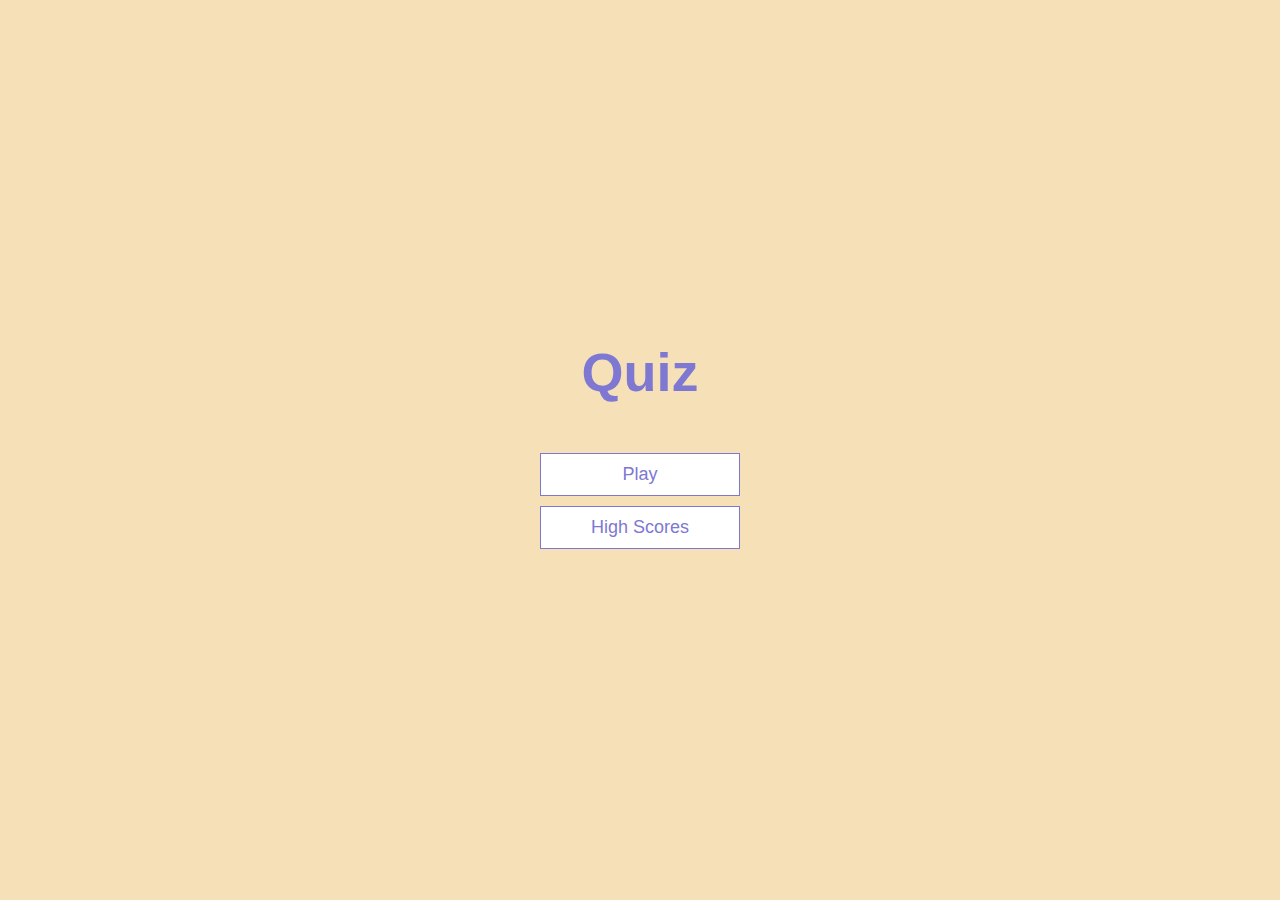
<file: index.html>
<!DOCTYPE html>
<html lang="en">

<head>
    <meta charset="UTF-8">
    <meta name="viewport" content="width=device-width, initial-scale=1.0">
    <title>Trivia Quiz</title>
    <link rel="stylesheet" href="assets/css/style.css">
</head>

<body>
    <div class="container">
        <div id="home" class="flex-center flex-column">
            <h1>Quiz</h1>
            <a class="btn" href="/game.html">Play</a>
            <a class="btn" href="/highscores.html">High Scores</a>
        </div>
    </div>
</body>

</html>
</file>
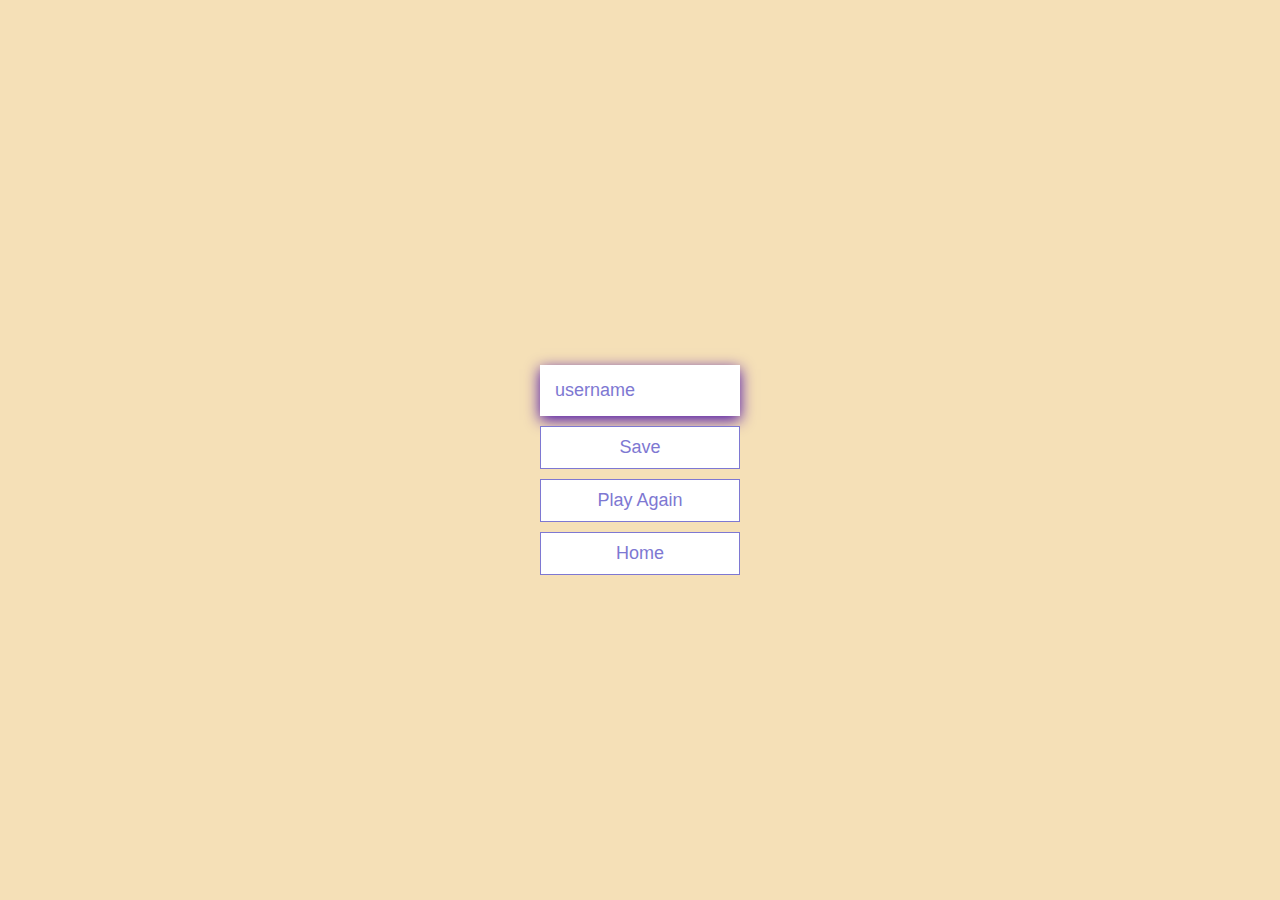
<file: end.html>
<!DOCTYPE html>
<html lang="en">
<head>
    <meta charset="UTF-8">
    <meta name="viewport" content="width=device-width, initial-scale=1.0">
    <title>Congrats</title>
    <link rel="stylesheet" href="assets/css/style.css">
</head>
<body>
    <div class="container">
        <div id="end" class="flex-center flex-column">
           <h1 id="finalScore"></h1>
           <form>
               <input type="text" name="username" id="username" placeholder="username">
               <button 
                  type="submit" 
                  class="btn" 
                  id="saveScoreBtn"
                  onclick="saveHighScore(event)"
                  disabled>
                  Save
                </button>
           </form>
           <a href="/game.html" class="btn">Play Again</a>
           <a href="/" class="btn">Home</a>
        </div>
    </div>

    <script src="assets/js/end.js"></script>
</body>
</html>
</file>
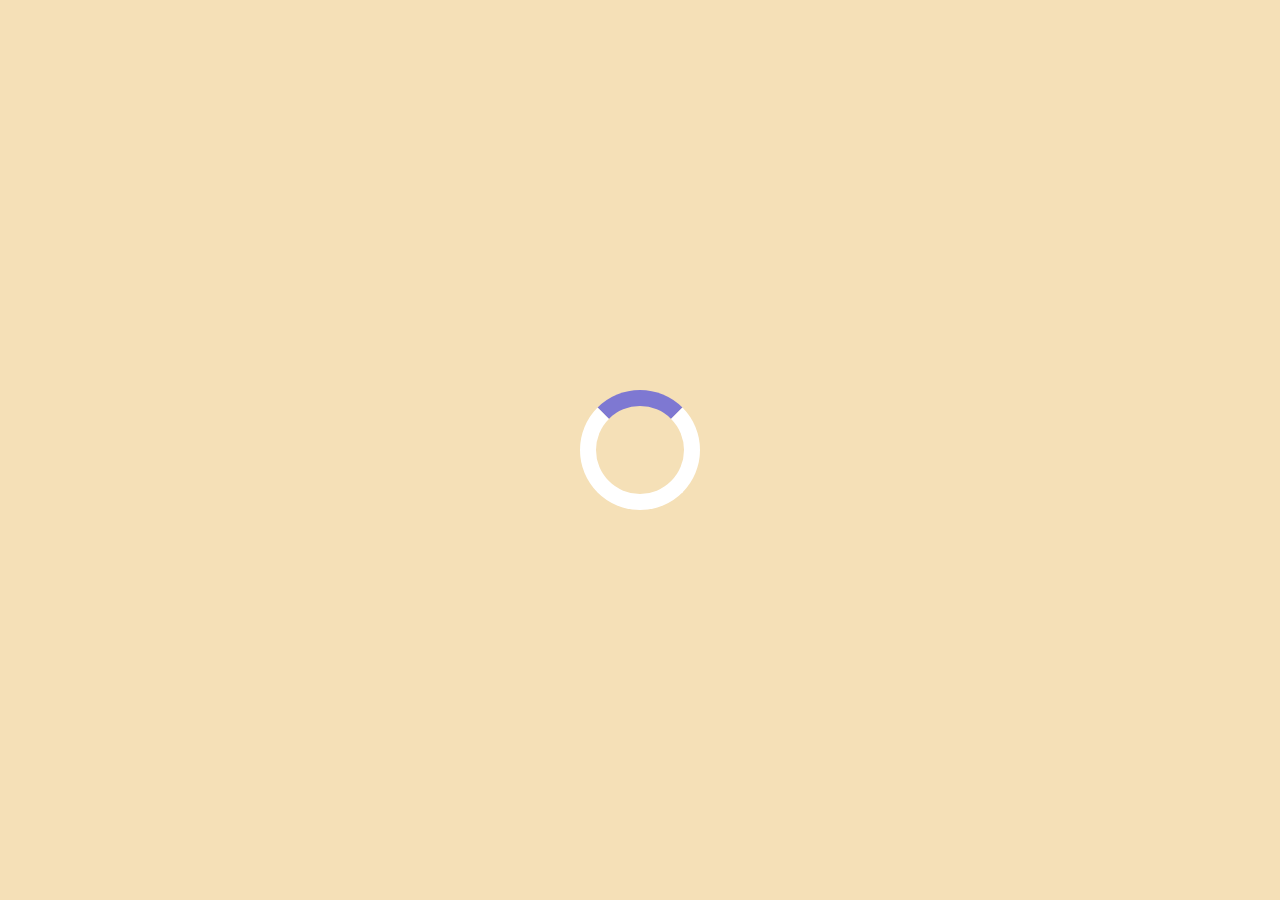
<file: game.html>
<!DOCTYPE html>
<html lang="en">

<head>
    <meta charset="UTF-8">
    <meta http-equiv="X-UA-Compatible" content="IE=edge">
    <meta name="viewport" content="width=device-width, initial-scale=1.0">
    <title>Game</title>
    <link rel="stylesheet" href="assets/css/style.css">
    <link rel="stylesheet" href="assets/css/game.css">
</head>

<body>

    <div class="container">
        <div id="loader"></div>
        <div id="game" class="justify-center flex-column hidden">
            <div id="hud">
                <div id="hud-item">
                    <p id="progressText" class="hud-prefix">
                        Question
                    </p>
                   <div id="progressBar">
                       <div id="progressBarFull"></div>
                   </div>
                </div>
                <div id="hud-item">
                    <p class="hud-prefix">
                        Score
                    </p>
                    <h1 class="hud-main-text" id="score">
                        0
                    </h1>
                </div>
            </div>
            <h2 id="question"></h2>
            <div class="choice-container">
                <p class="choice-prefix">A</p>
                <p class="choice-text" data-number="1"></p>
            </div>
            <div class="choice-container">
                <p class="choice-prefix">B</p>
                <p class="choice-text" data-number="2"></p>
            </div>
            <div class="choice-container">
                <p class="choice-prefix">C</p>
                <p class="choice-text" data-number="3"></p>
            </div>
            <div class="choice-container">
                <p class="choice-prefix">D</p>
                <p class="choice-text" data-number="4"></p>
            </div>
        </div>
    </div>

    <script src="assets/js/game.js"></script>

</body>

</html>
</file>
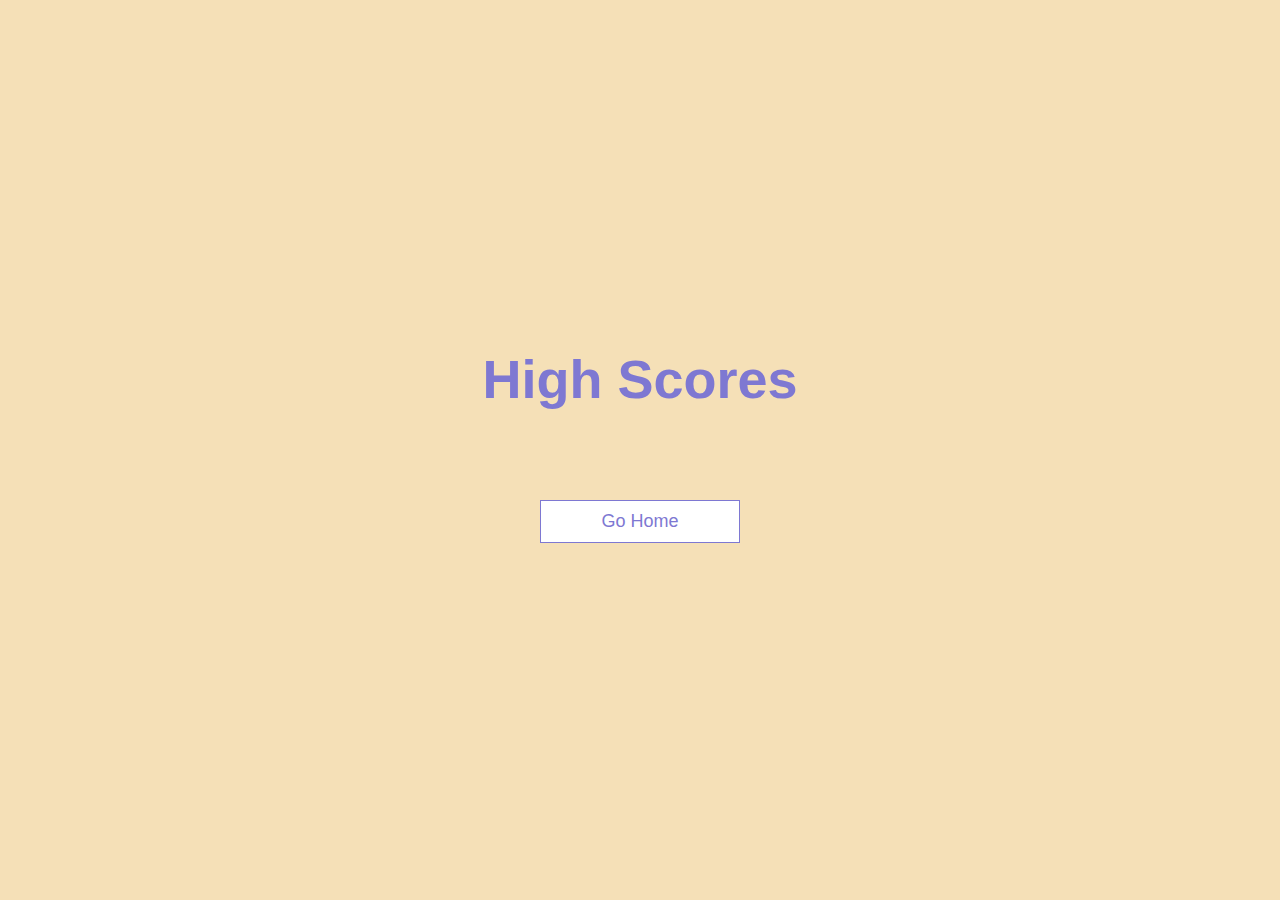
<file: highscores.html>
<!DOCTYPE html>
<html lang="en">
<head>
    <meta charset="UTF-8">
    <meta name="viewport" content="width=device-width, initial-scale=1.0">
    <title>Leaderboard</title>
    <link rel="stylesheet" href="assets/css/style.css">
    <link rel="stylesheet" href="assets/css/highscores.css">
</head>
<body>

    <div class="container">
        <div id="highScores" class="flex-center flex-column">
            <h1 id="finalScore">High Scores</h1>
            <ul id="highScoresList"></ul>
            <a href="/" class="btn">Go Home</a>
        </div>
    </div>
    
    <script src="assets/js/highscores.js"></script>
</body>
</html>
</file>
<file: assets/css/style.css>
:root {
    background-color: #F5E0B7;
    font-size: 62.5%;
}

* {
    box-sizing: border-box;
    font-family: Arial, Helvetica, sans-serif;
    margin: 0;
    padding: 0;
    color: #333;
}

h1, h2, h3, h4 {
    margin-bottom: 1rem;
}

h1 {
    font-size: 5.4rem;
    color: #7E78D2;
    margin-bottom: 5rem;
}

h1>span {
    font-size: 2.4rem;
    font-weight: 500;
}

h2 {
    font-size: 4.2rem;
    margin-bottom: 4rem;
    font-weight: 700;
}

h3 {
    font-size: 2.8rem;
    font-weight: 500;
}

/* UTILITIES */

.container {
    width: 100vw;
    height: 100vh;
    display: flex;
    justify-content: center;
    align-items: center;
    max-width: 80rem;
    margin: 0 auto;
    padding: 2rem;
}

.container>* {
    width: 100%;
}

.flex-column {
    display: flex;
    flex-direction: column;
}

.flex-center {
    justify-content: center;
    align-items: center;
}

.justify-center {
    justify-content: center;
}

.text-center {
    text-align: center;
}

.hidden {
    display: none;
}

/* BUTTONS */

.btn {
    font-size: 1.8rem;
    padding: 1rem 0;
    width: 20rem;
    text-align: center;
    border: 0.1rem solid #7E78D2;
    margin-bottom: 1rem;
    text-decoration: none;
    color: #7E78D2;
    background-color: white;
}

.btn:hover {
    cursor: pointer;
    box-shadow: 0 0.4rem 1.4rem 0#480ca8;
    transform: translateY(-0.1rem);
    transition: transform 150ms;
}

.btn[disabled]:hover {
    cursor: not-allowed;
    box-shadow: none;
    transform: none;
}

/* FORMS */

form {
    width: 100%;
    display: flex;
    flex-direction: column;
    align-items: center;
}

input {
    margin-bottom: 1rem;
    width: 20rem;
    padding: 1.5rem;
    font-size: 1.8rem;
    border: none;
    box-shadow: 0 0.4rem 1.4rem 0#480ca8;
}

input::placeholder  {
  color: #7E78D2;
}
</file>
<file: assets/css/game.css>
.choice-container {
    display: flex;
    margin-bottom: 0.5rem;
    width: 100%;
    font-size: 1.8rem;
    border: 0.1rem solid #480ca8;
    background-color: #fff;
}

.choice-container:hover {
    cursor: pointer;
    box-shadow: 0 0.4rem 1.4rem 0#480ca8;
    transform: translateY(-0.1rem);
    transition: transform 150ms;
}

.choice-prefix {
    padding: 1.5rem 2.5rem;
    background-color: #7E78D2;
    color: #fff;
}

.choice-text {
    padding: 1.5rem;
    width: 100%;
}

.correct {
    background-color: #28a745;
}

.incorrect {
    background-color: #dc3545;
}

/*  HUD */

#hud {
    display: flex;
    justify-content: space-between;
}

.hud-prefix {
    text-align: center;
    font-size: 2rem;
}

.hud-main-text {
    text-align: center;
}

#progressBar {
    width: 20rem;
    height: 4rem;
    border: 0.3rem solid #480ca8;
    margin-top: 2rem;
}

#progressBarFull {
    height: 3.4rem;
    background-color: #7E78D2;
    width: 0%;
}

/* LOADER */
#loader {
  border: 1.6rem solid white;
  border-radius: 50%;
  border-top: 1.6rem solid #7E78D2;
  width: 12rem;
  height: 12rem;
  animation: spin 2s linear infinite;
}

@keyframes spin {
  0% {
    transform: rotate(0deg);
  }
  100% {
    transform: rotate(360deg);
  }
}
</file>
<file: assets/css/highscores.css>
#highScoresList {
    list-style: none;
    padding-left: 0;
    margin-bottom: 4rem;
}

.high-score {
    font-size: 2.8rem;
    margin-bottom: 0.5rem;
}

.high-score:hover {
    transform: scale(1.025);
}
</file>
